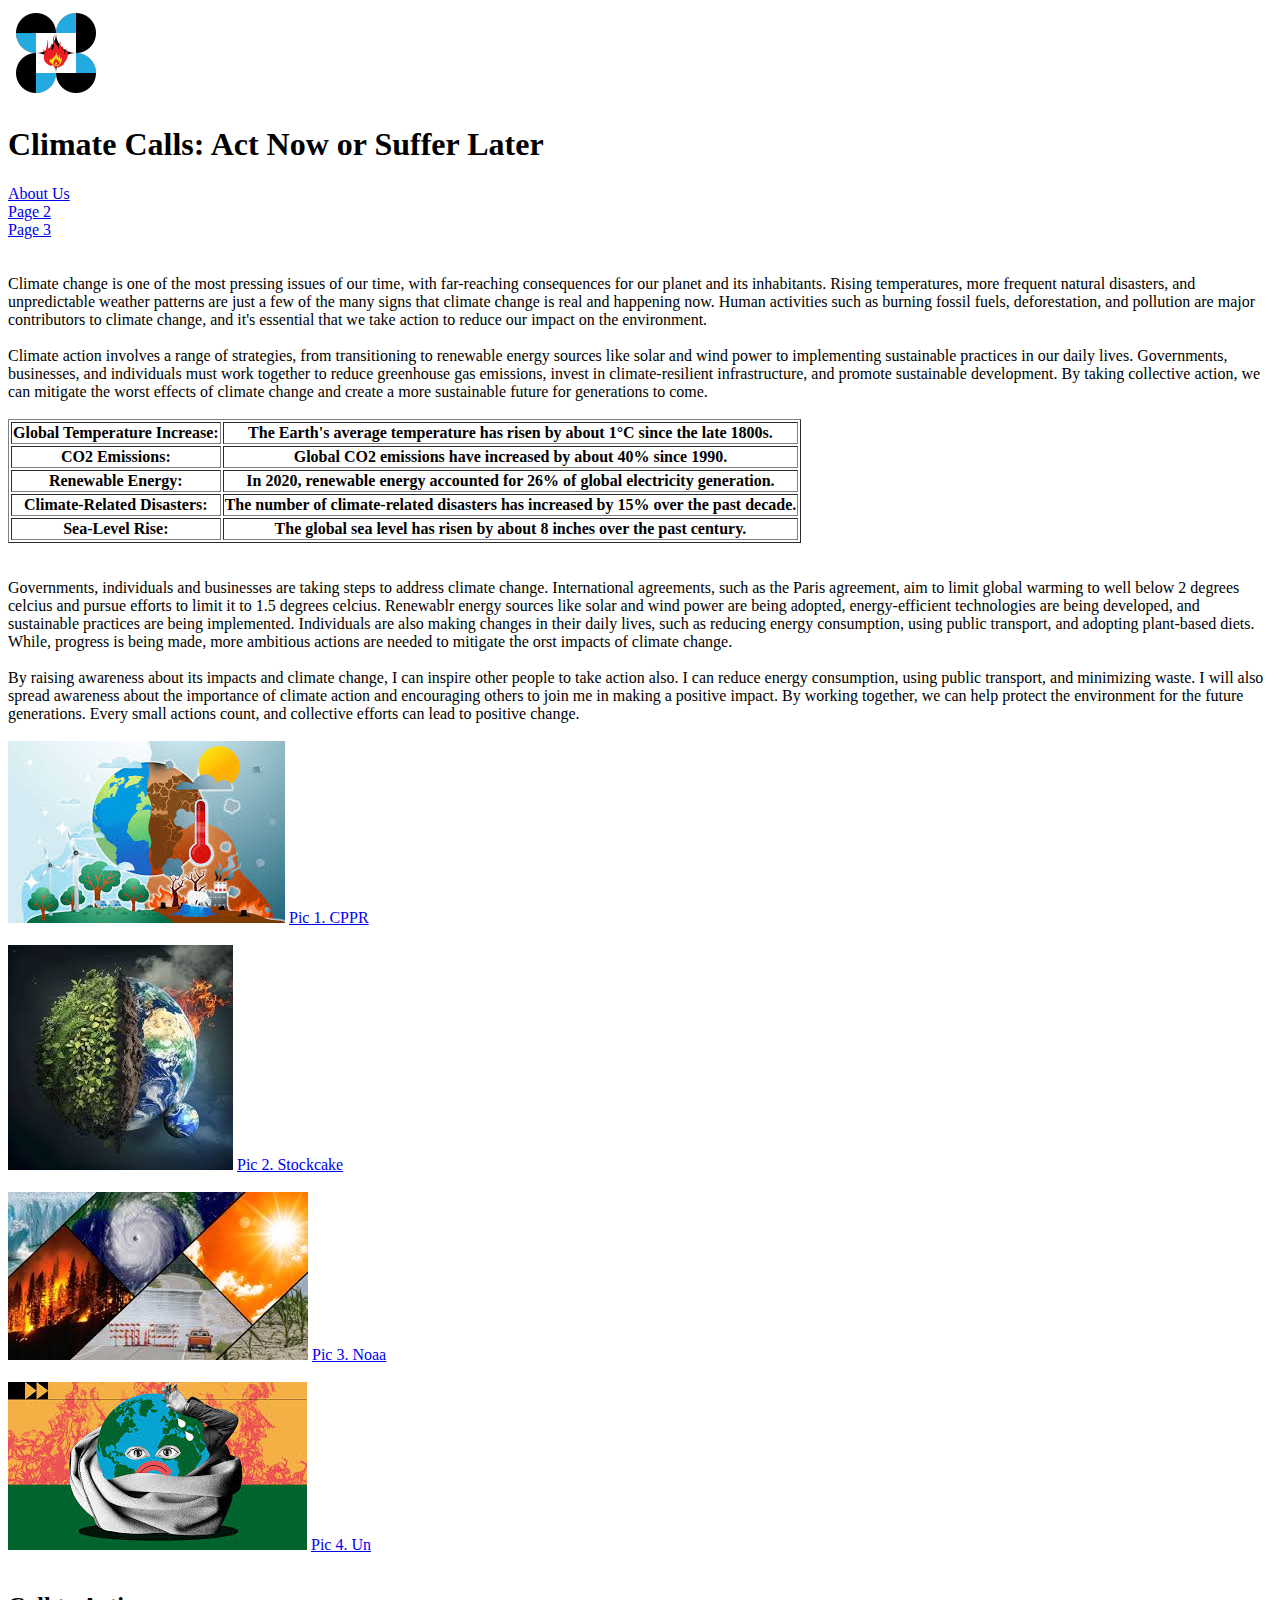
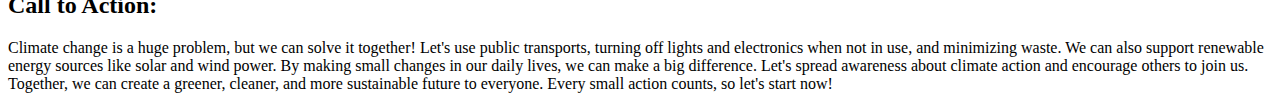
<file: index.html>
<!DOCTYPE html>
<html lang="en">
<head>
    <meta charset="UTF-8">
    <meta name="viewport" content="width=device-width, initial-scale=1.0">
    <title>Document</title>
    <link rel="stle.css" href="style.css">

    <table>
        <!-- table content-->
    </table>
</head>
<body>

<div class="header">
    <img src="logo.png" alt="PSHS-Logo" class="logo">
    <h1 class="title">Climate Calls: Act Now or Suffer Later</h1>    
</div>
<nav>
    <li><a href="page1.html">About Us</a></li>
    <li><a href="page2.html">Page 2</a></li>
    <li><a href="page3.html">Page 3</a></li>
</nav>
<br></br>
    <p1>Climate change is one of the most pressing issues of our time, with far-reaching consequences for our planet and its inhabitants. Rising temperatures, more frequent natural disasters, and unpredictable weather patterns are just a few of the many signs that climate change is real and happening now. Human activities such as burning fossil fuels, deforestation, and pollution are major contributors to climate change, and it's essential that we take action to reduce our impact on the environment.</p1>
    <br></br>
    <p2>Climate action involves a range of strategies, from transitioning to renewable energy sources like solar and wind power to implementing sustainable practices in our daily lives. Governments, businesses, and individuals must work together to reduce greenhouse gas emissions, invest in climate-resilient infrastructure, and promote sustainable development. By taking collective action, we can mitigate the worst effects of climate change and create a more sustainable future for generations to come.</p2>
    <br></br>
<table border="1">
    <tr>
        <th> Global Temperature Increase: </th>
        <th>The Earth's average temperature has risen by about 1°C since the late 1800s.</th>
    </tr>
    <tr>
        <th>CO2 Emissions: </th>
        <th>Global CO2 emissions have increased by about 40% since 1990.</th>
    </tr>
    <tr>
        <th>Renewable Energy: </th>
        <th>In 2020, renewable energy accounted for 26% of global electricity generation.</th>
    </tr>
    <tr>
        <th>Climate-Related Disasters: </th>
        <th>The number of climate-related disasters has increased by 15% over the past decade.</th>
    </tr>
    <tr>
        <th>Sea-Level Rise: </th>
        <th>The global sea level has risen by about 8 inches over the past century.</th>
    </tr>
</table>
    
<br></br>

    <p3>Governments, individuals and businesses are taking steps to address climate change. International agreements, such as the Paris agreement, aim to limit global warming to well below 2 degrees celcius and pursue efforts to limit it to 1.5 degrees celcius. Renewablr energy sources like solar and wind power are being adopted, energy-efficient technologies are being developed, and sustainable practices are being implemented.</p3>
    <p3>Individuals are also making changes in their daily lives, such as reducing energy consumption, using public transport, and adopting plant-based diets. While, progress is being made, more ambitious actions are needed to mitigate the orst impacts of climate change.</p3>
    <br></br>
    <p4>By raising awareness about its impacts and climate change, I can inspire other people to take action also. I can reduce energy consumption, using public transport, and minimizing waste. I will also spread awareness about the importance of climate action and encouraging others to join me in making a positive impact. By working together, we can help protect the environment for the future generations. Every small actions count, and collective efforts can lead to positive change.</p4>
    <br></br>

    <img src="PIC1.jpg" alt="Pic 1">
    <a href="https://www.cppr.in/articles/spearheading-climate-action-and-the-role-of-multilateral-development-banks">Pic 1. CPPR</a>
    
    <br></br>

    <img src="PIC2.jpg" alt="Pic 2">
    <a href="https://stockcake.com/i/climate-change-concept_644127_963295">Pic 2. Stockcake</a>
    
    <br></br>

    <img src="PIC3.jpg" alt="Pic 3">
    <a href="https://www.noaa.gov/education/resource-collections/climate/climate-change-impacts">Pic 3. Noaa</a>
    
    <br></br>
    
    <img src="PIC4.jpg" alt="Pic 4">
    <a href="https://www.un.org/en/climatechange/what-is-climate-change">Pic 4. Un</a>
    <br></br>

    <h2>Call to Action: </h2>
    <p6>Climate change is a huge problem, but we can solve it together! Let's use public transports, turning off lights and electronics when not in use, and minimizing waste. We can also support renewable energy sources like solar and wind power. By making small changes in our daily lives, we can make a big difference. Let's spread awareness about climate action and encourage others to join us. Together, we can create a greener, cleaner, and more sustainable future to everyone. Every small action counts, so let's start now!</p6>
</body>
</html>
</file>
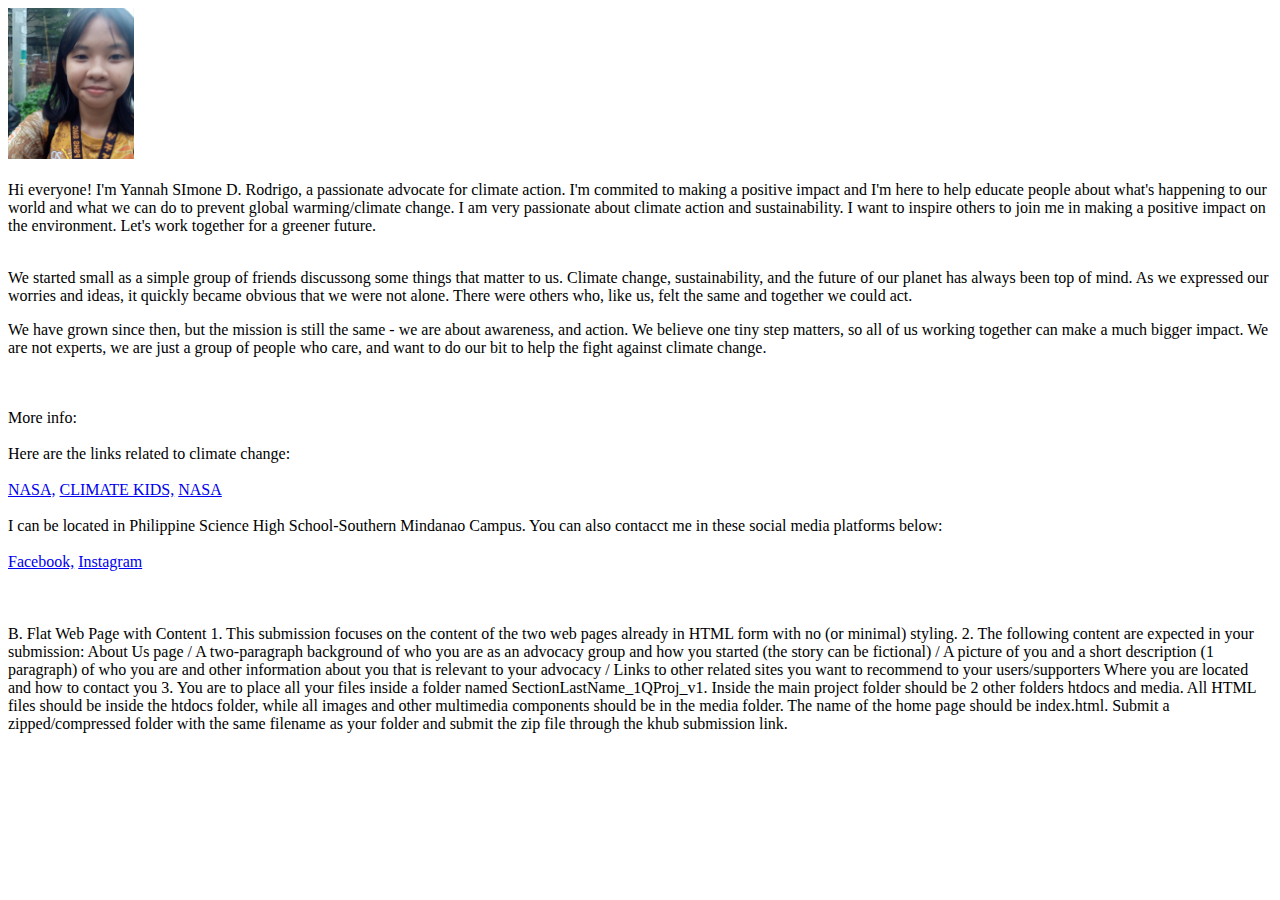
<file: page1.html>
<!DOCTYPE html>
<html lang="en">
<head>
    <meta charset="UTF-8">
    <meta name="viewport" content="width=device-width, initial-scale=1.0">
    <title>Document</title>
    <link rel="stlye.css" href="style.css">
</head>
<body>
    <img src="yaz.png" style="width: 10%; height: auto;">
    <br></br>
    <p1 style=" margin-bottom: 30px;">Hi everyone! I'm Yannah SImone D. Rodrigo, a passionate advocate for climate action. I'm commited to making a positive impact and I'm here to help educate people about what's happening to our world and what we can do to prevent global warming/climate change. </p1>
    I am very passionate about climate action and sustainability. I want to inspire others to join me in making a positive impact on the environment. Let's work together for a greener future.
    <br></br>
    <p>We started small as a simple group of friends discussong some things that matter to us. Climate change, sustainability, and the future of our planet has always been top of mind. As we expressed our worries and ideas, it quickly became obvious that we were not alone. There were others who, like us, felt the same and together we could act.</p>
    <p>We have grown since then, but the mission is still the same - we are about awareness, and action. We believe one tiny step matters, so all of us working together can make a much bigger impact. We are not experts, we are just a group of people who care, and want to do our bit to help the fight against climate change.</p>
    <br></br>
    <p2>More info: </p2>
<br></br>
<p5>Here are the links related to climate change:</p5>
<br></br>
    <a href="https://science.nasa.gov/climate-change/"> NASA,</a>
    <a href="https://climatekids.nasa.gov/kids-guide-to-climate-change/">CLIMATE KIDS,</a>
    <a href="https://climate.nasa.gov/interactives/climate-time-machine/?intent=021">NASA</a>
    <br></br>
    <p6>I can be located in Philippine Science High School-Southern Mindanao Campus. You can also contacct me in these social media platforms below: </p6>
    <br></br>

    <p4>
        <a href="https://www.facebook.com/yans.yumi.31">Facebook,</a>
        <a href="https://www.instagram.com/yans.rodrigo?igsh=Yzg1cWg5ZDg0MGw3">Instagram</a>
    </p4>

    <br></br>

</body>
</html>

<br></br>
B. Flat Web Page with Content
1. This submission focuses on the content of the two web pages already in HTML form with no (or minimal) styling.
2. The following content are expected in your submission:

About Us page
/ A two-paragraph background of who you are as an advocacy group and how you started (the story can be fictional)
/ A picture of you and a short description (1 paragraph) of who you are and other information about you that is relevant to your advocacy
/ Links to other related sites you want to recommend to your users/supporters
Where you are located and how to contact you

3. You are to place all your files inside a folder named SectionLastName_1QProj_v1. Inside the main project folder should be 2 other folders htdocs and media. All HTML files should be inside the htdocs folder, while all images and other multimedia components should be in the media folder. The name of the home page should be index.html. 

Submit a zipped/compressed folder with the same filename as your folder and submit the zip file through the khub submission link.
</file>
<file: style.css>
header {
    display: flex;
    align-items: center;
    justify-content: center;
}

.logo {
    width: 100px;
    height: auto;
    margin-right: 25px;
}

title {
    font-size: 50px;
    font-weight: bold;
    margin: 0;
}

.table {
    margin-top: 20px;
    margin-bottom: 20px;
    border: 1px solid #050000;
}

.p {
    margin-top: 20px;
    margin-bottom: 20px;
}

th, td {
    border: auto #070000;
}

img {
    width: 500px;
    height: auto;
}
</file>
